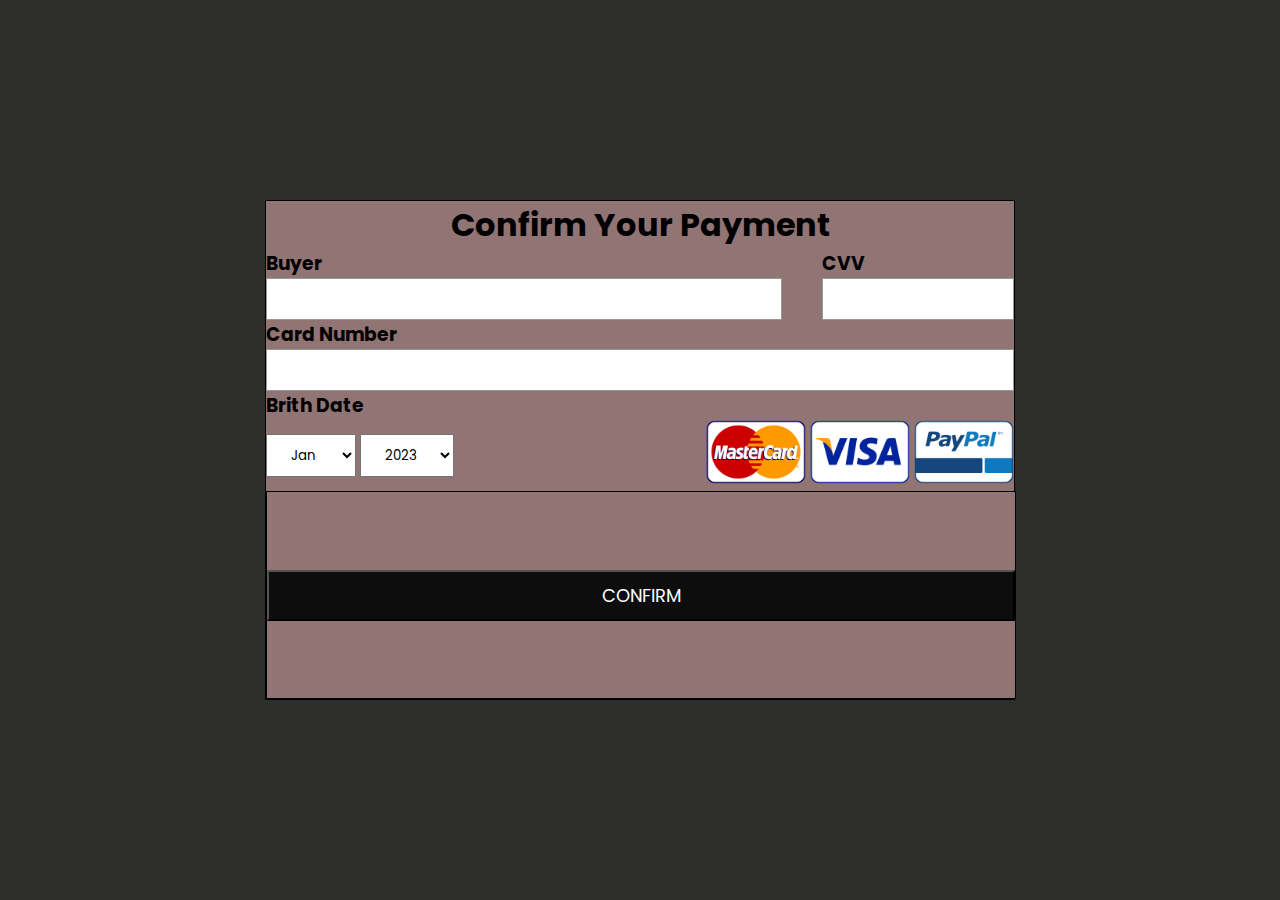
<file: payout.html>
<!DOCTYPE html>
<html lang="en">
<head>
    <meta charset="UTF-8">
    <title>Payment Form</title>
    <link rel="stylesheet" href="payout2.css">
    <link rel="preconnect" href="https://fonts.gstatic.com">
<link href="https://fonts.googleapis.com/css2?family=Poppins:wght@400;500;600;700&display=swap" rel="stylesheet">
</head>
<body>
    <div class="container">
        <h1>Confirm Your Payment</h1>
        <div class="first-row">
            <div class="owner">
                <h3>Buyer</h3>
                <div class="input-field">
                    <input type="text">
                </div>
            </div>
            <div class="cvv">
                <h3>CVV</h3>
                <div class="input-field">
                    <input type="password">
                </div>
            </div>
        </div>
        <div class="second-row">
            <div class="card-number">
                <h3>Card Number</h3>
                <div class="input-field">
                    <input type="text">
                </div>
            </div>
        </div>
        <div class="third-row">
            <h3>Brith Date</h3>
            <div class="selection">
                <div class="date">
                    <select name="months" id="months">
                        <option value="Jan">Jan</option>
                        <option value="Feb">Feb</option>
                        <option value="Mar">Mar</option>
                        <option value="Apr">Apr</option>
                        <option value="May">May</option>
                        <option value="Jun">Jun</option>
                        <option value="Jul">Jul</option>
                        <option value="Aug">Aug</option>
                        <option value="Sep">Sep</option>
                        <option value="Oct">Oct</option>
                        <option value="Nov">Nov</option>
                        <option value="Dec">Dec</option>
                      </select>
                      <select name="years" id="years">
                        <option value="2023">2023</option>
                        <option value="2022">2022</option>
                        <option value="2021">2021</option>
                        <option value="2020">2020</option>
                        <option value="2019">2019</option>
                        <option value="2018">2018</option>
                        <option value="2017">2017</option>
                        <option value="2016">2016</option>
                        <option value="2015">2015</option>
                      </select>
                </div>
                <div class="cards">
                    <img src="image/mc.png" alt="">
                    <img src="image/vi.png" alt="">
                    <img src="image/pp.png" alt="">
                </div>
            </div>    
        </div>
        <div class="container">
        <button type="submit" class="btn" onclick="openPopup()">Confirm</button>
    <div class="popup" id="popup">
        <img src="image/tick.png">
        <h2>Thank you for purchasing this item.</h2>
        <p>Your item will be delivered after 3 days of your purchase schedule.</p>
        <a href="index.html">
            <button>Return To Store</button>

<script>
    let popup = document.getElementById("popup")
    function openPopup(){
        popup.classList.add("open-popup");
    }
</script>
</body>
</file>
<file: payout2.css>
*{
    margin: 0;
    padding: 0;
    box-sizing: border-box;
    font-family: 'Poppins', sans-serif;
}

body{
    width: 100%;
    height: 100vh;
    display: flex;
    justify-content: center;
    align-items: center;
    background-color: rgb(45, 45, 44);
}

.container{
    width: 750px;
    height: 500px;
    border: 1px solid;
    background-color: rgb(145, 116, 116);
    display: flex;
    flex-direction: column;
    padding: 0px;
    justify-content:space-around;
}

.container h1{
    text-align: center;
}

.first-row{
     display: flex;
}

.owner{
    width: 100%;
    margin-right: 40px;
}

.input-field{
    border: 1px solid #999;
}

.input-field input{
    width: 100%;
    border:none;
    outline: none;
    padding: 10px;
}

.selection{
    display: flex;
    justify-content: space-between;
    align-items: center;
}

.selection select{
    padding: 10px 20px;
}

.btn {
    background-color: #0d0d0d;
    color: white;
    text-align: center;
    text-transform: uppercase;
    text-decoration: none;
    padding: 10px;
    font-size: 18px;
    transition: 0.5s;
}

.btn:hover{
    background-color: rgb(93, 25, 0);
}

.cards img{
    width: 100px;
}
.popup
{
    width: 400px;
    background: #000000;
    border-radius: 60px;
    position: absolute;
    top: 23%;
    margin-left: -200px;
    left: 50%;
    margin-right: 20px;
    transform: translate(-50,-50%) scale(0.1);
    text-align: center;
    padding: 0 10px 10px;
    color: #ffffff;
    visibility: hidden;
    transition: transform 0.4s, top 0.4s;
}

.open-popup
{
    visibility: visible;
    top: 50%
    transform: translate(-50%,-50%) scale(1);

}

.popup img
{
    width: 100px;
    margin-top: -50px;
    border-radius: 50%
    box-shadow: 0 2px 5px rgba(0, 0, 0, 0, 0.2);

}

.popup h2
{
    font-size: 38px;
    font-weight: 500;
    margin: 30px 0 10px
}
.popup button
{
    width: 100px;
    margin-top: 50px;
    padding: 10px 0;
    background: #383838;
   color: #fff;
   border: 0;
   outline: none;
   font-size: 18px;
   border-radius: 4px;
   cursor: pointer;
   box-shadow: 0 5px 5px rgba(0, 0, 0, 0, 0.2);

}
</file>
